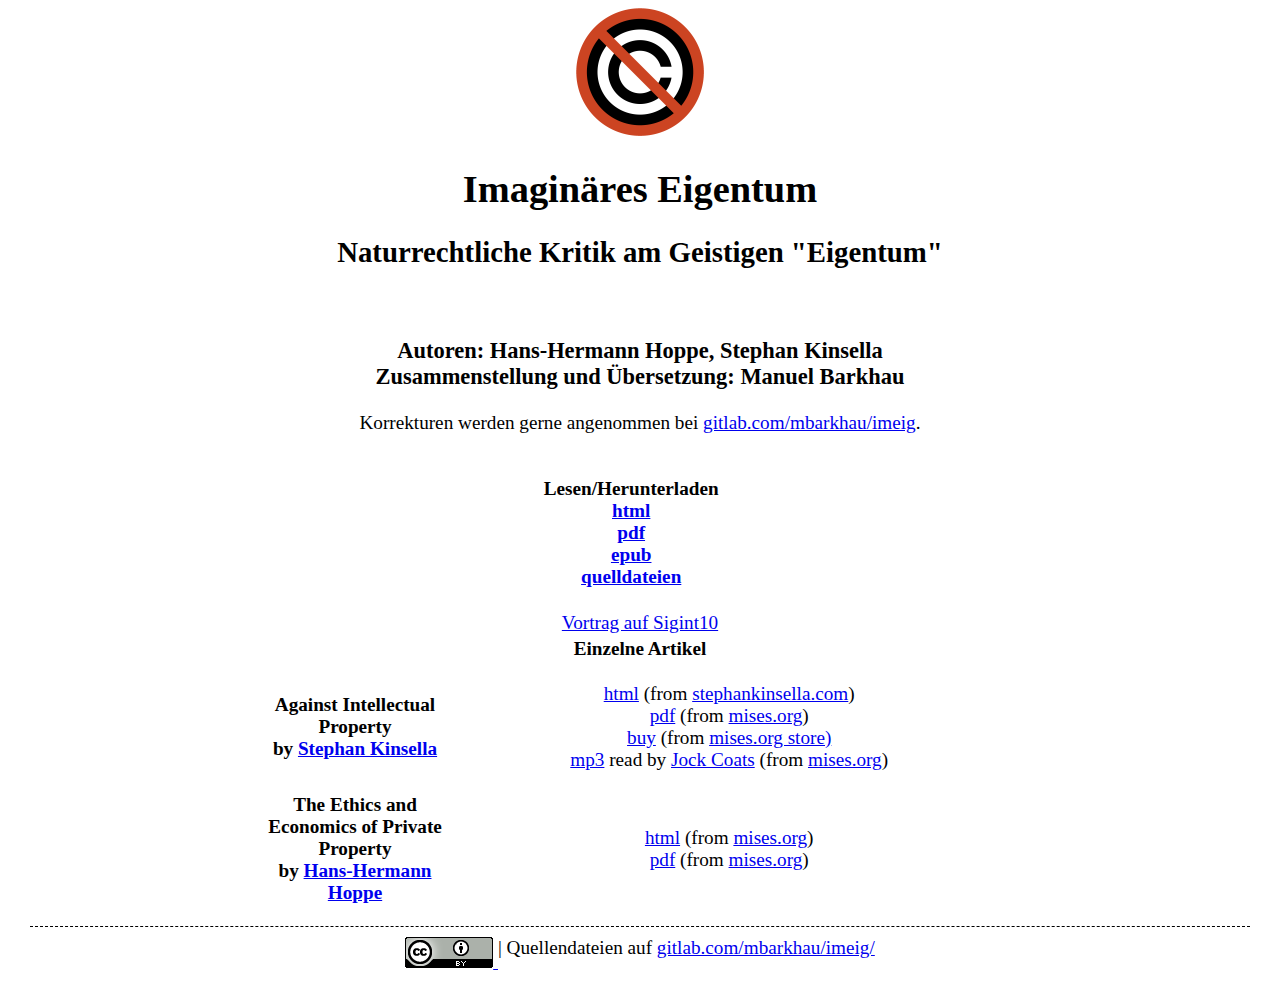
<file: web/index.html>
<?xml version="1.0" encoding="UTF-8"?>
<!DOCTYPE html 
     PUBLIC "-//W3C//DTD XHTML 1.0 Strict//EN"
    "http://www.w3.org/TR/xhtml1/DTD/xhtml1-strict.dtd">
<html xmlns="http://www.w3.org/1999/xhtml">
<head>
    <meta http-equiv="content-type" content="text/html; charset=utf-8"/>
    <meta name="description" content=""/>
    <meta name="keywords" content="geistiges eigentum, hoppe, kinsella, mbarkhau, 
         hans-hermann hoppe, stephan kinsella, philosophy, ethik, naturrecht"/>
    <link rel="stylesheet" href="style.css" type="text/css"/>
    <link rel="shortcut icon" type="image/png" href="/favicon.png" />
    
    <title>Imaginäres Eigentum: Naturrechtliche Kritik am Geistigen "Eigentum"</title>
</head>
<body>
	<img src="NoCopyright.png" height="128" width="128"/>
	<h1>Imaginäres Eigentum</h1>
	<h2>Naturrechtliche Kritik am Geistigen "Eigentum"</h2>
	<br/>
	<h3>
		Autoren: Hans-Hermann Hoppe, Stephan Kinsella
		<br/>
		Zusammenstellung und Übersetzung: Manuel Barkhau
	</h3>
	<div class="center">
		Korrekturen werden gerne angenommen bei <a href="https://gitlab.com/mbarkhau/imeig/-/tree/master/web/de/)">gitlab.com/mbarkhau/imeig</a>. 
    </div>
	<div class="center">
    <br/>
	<table>
    <tr><th colspan="2">
                <ul>
                    <li>Lesen/Herunterladen</li>
                    <li><a href="de/html/index.html">html</a></li>
                    <li><a href="de/IE.pdf">pdf</a></li>
                    <li><a href="de/IE.epub">epub</a></li>
                    <li><a href="de/ie_quellen.zip">quelldateien</a></li>
                </ul>
            </th>
		</tr>
    <tr><td colspan="2">
        <a href="http://media.ccc.de/browse/conferences/sigint10/sigint10_3798_de_imaginaeres_eigentum.html#">
          Vortrag auf Sigint10
        </a>
    </td></tr>
		<tr><th colspan="2">Einzelne Artikel</th></tr>
		<tr>
			<th>Against Intellectual Property<br/>
                by <a href="http://www.stephankinsella.com/">Stephan
                Kinsella</a></th>
			<td><ul>
                <li><a href="http://www.stephankinsella.com/publications/against-intellectual-property/">html</a>
                    (from <a href="http://www.stephankinsella.com">stephankinsella.com</a>)</li>
                <li><a href="http://mises.org/journals/jls/15_2/15_2_1.pdf">pdf</a>
                    (from <a href="http://mises.org">mises.org</a>)</li>
                <li><a href="http://mises.org/store/Against-Intellectual-Property-P523.aspx">buy</a>
                    (from <a href="http://mises.org/store">mises.org store)</a></li>
                <li><a href="http://www.stephankinsella.com/wp-content/uploads/media/AgainstIntellectualProperty.mp3">mp3</a>
                    read by <a href="http://jockcoats.me/">Jock Coats</a>
                    (from <a href="http://mises.org">mises.org</a>)</li>
			</ul></td>
		</tr>
		<tr>
			<th>The Ethics and Economics of Private Property<br/>
                by <a href="http://www.hanshoppe.com/">Hans-Hermann
                Hoppe</a></th>
			<td><ul>
                <li><a href="http://mises.org/daily/1646">html</a>
                    (from <a href="http://mises.org">mises.org</a>)</li>
                <li><a href="https://mises.org/etexts/Hoppe5.pdf">pdf</a>
                    (from <a href="http://mises.org">mises.org</a>)</li>
			<ul></td>
		</tr>
	</table>
	</div>
	<div class="center footer">
		<a href="http://creativecommons.org/licenses/by/3.0/de/">
			<img src="cc-by.png" alt="CC-BY">
		</a>
		<span>|</span>
        <span>
            Quellendateien auf <a href="https://gitlab.com/mbarkhau/imeig/">gitlab.com/mbarkhau/imeig/</a>
        </span>
	</div>

</body>
</html>
</file>
<file: web/style.css>
body { 
    text-align: center;
    font-size: 1.2em;
}

a img { border:none; }

.center {
	margin-left: auto;
	margin-right: auto;
	width: 40em;
}

.center table { 
	border: none;
	width: 100%;
}

ul { list-style-type: none; }
li {
    text-indent: -3em; 
    padding: 0;
    margin: 0;
}

th { width: 10em;}


.footer {
	width: 95%;
	border-top: 1px dashed black;
	margin-top: 1em;
	padding: .5em;
}

#donations h3, 
#donations form, 
#donations img { 
    display: inline;
}

.footer span { 
    display: inline-block;
    vertical-align: top;
}
</file>
